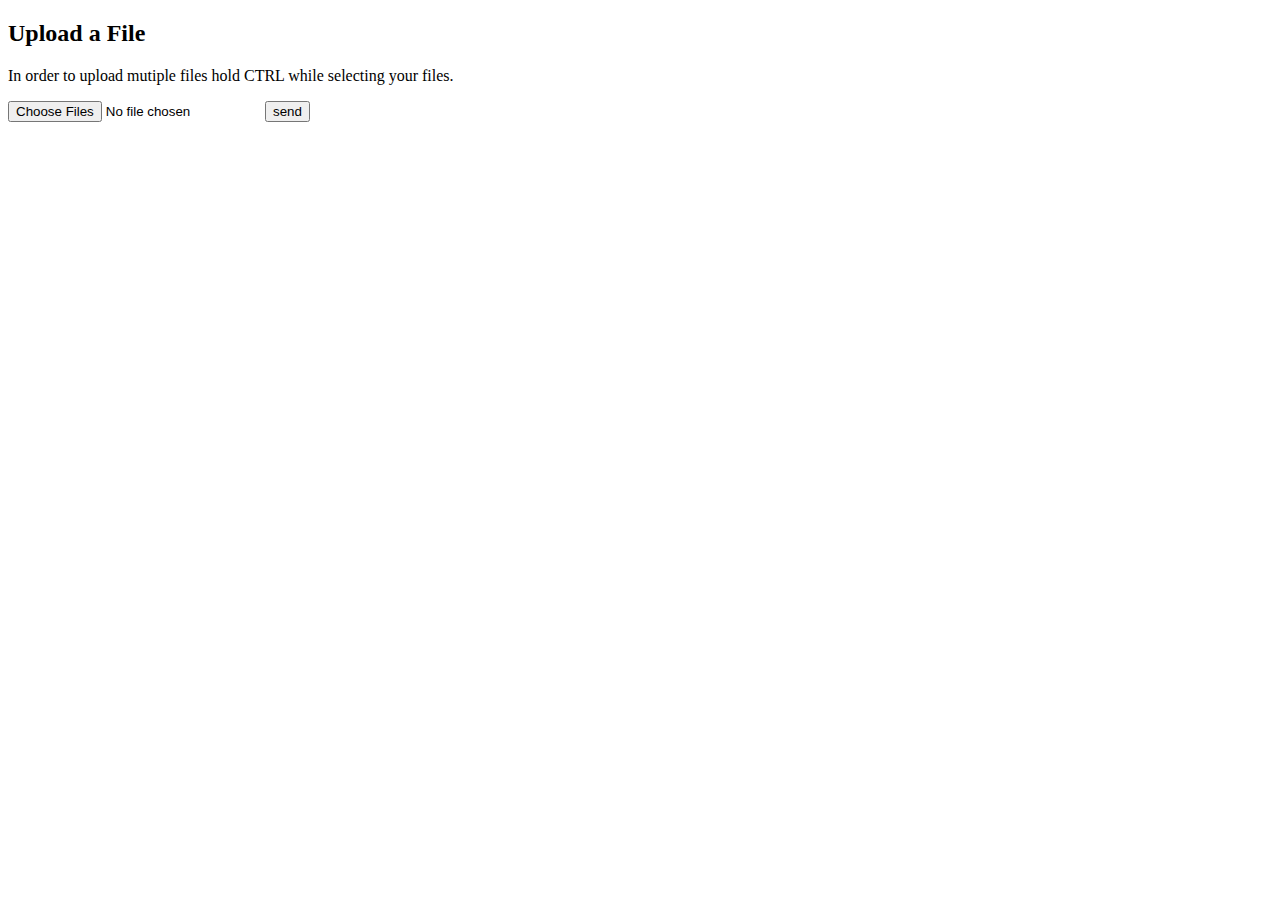
<file: Flask/templates/upload.html>
<!DOCTYPE html>
<html lang = "en">
<head>
    <title>Upload a File </title>
</head>
<body>
<h2>Upload a File </h2>
<p> In order to upload mutiple files hold CTRL while selecting your files. </p>

<form id="upload-form" action = "{{ url_for('upload')}}" method="POST"
      enctype="multipart/form-data">  
    <input type= "file" name= "file" accept=".txt" multiple>
    <input type="submit" value="send">

</form>
</body>
</html>
</file>
